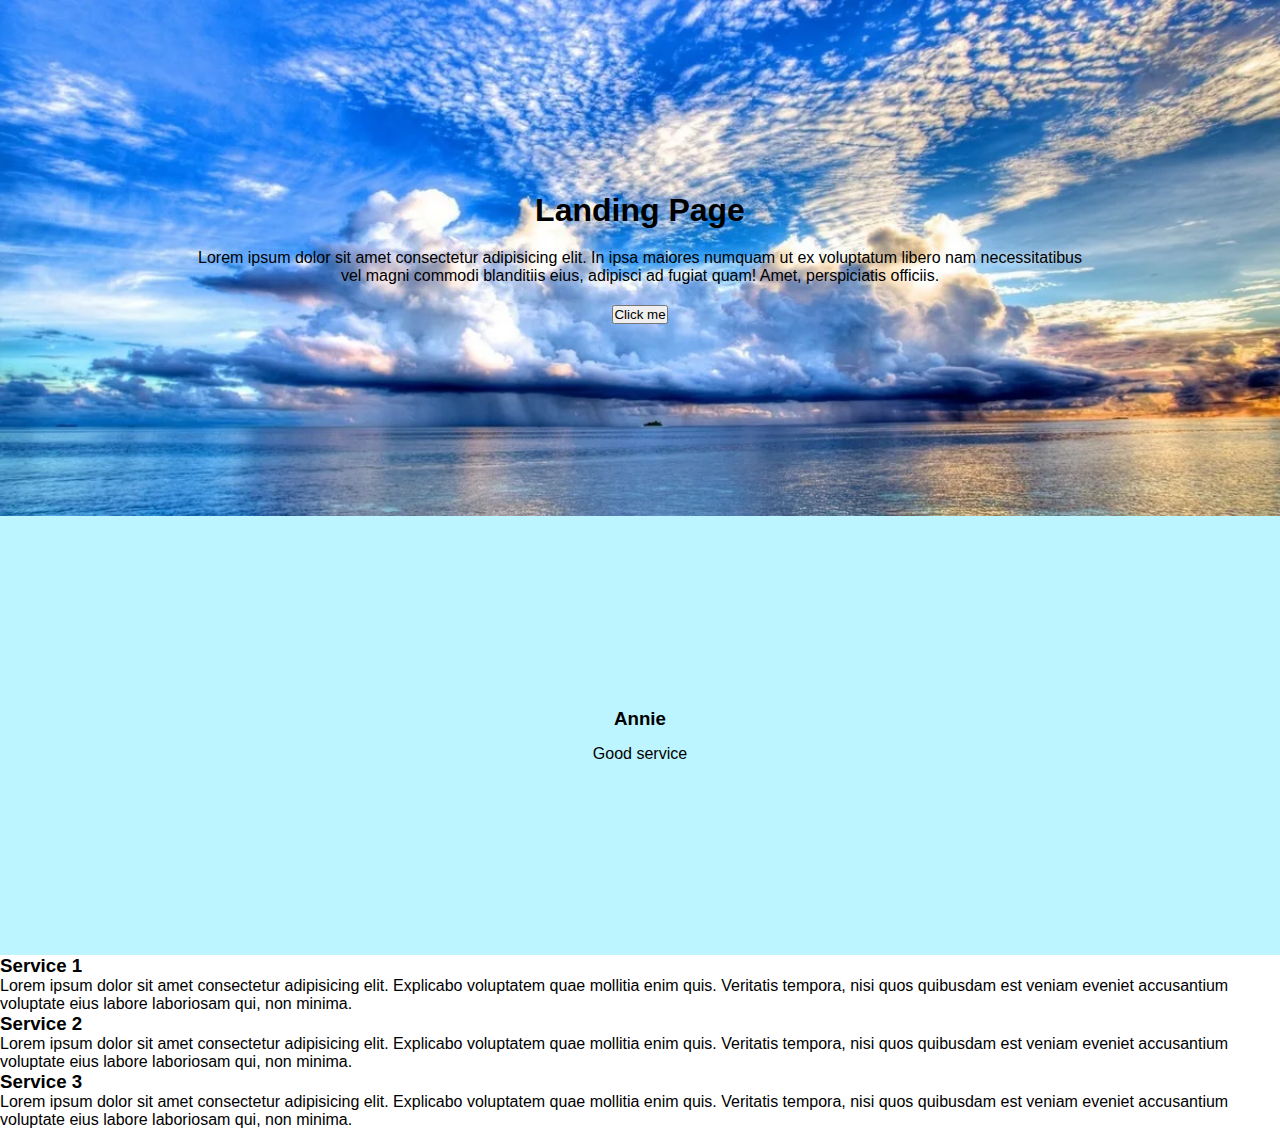
<file: mini-proyecto/index.html>
<!DOCTYPE html>
<html lang="en">
<head>
    <meta charset="UTF-8">
    <meta http-equiv="X-UA-Compatible" content="IE=edge">
    <meta name="viewport" content="width=device-width, initial-scale=1.0">
    <title>Landing Page</title>
    <link rel="stylesheet" href="style.css">
</head>
<body>
    <div id="hero">
        <h1 id="title">Landing Page</h1>
        <p id="subtitle">Lorem ipsum dolor sit amet consectetur adipisicing elit. In ipsa maiores numquam ut ex voluptatum libero nam necessitatibus vel magni commodi blanditiis eius, adipisci ad fugiat quam! Amet, perspiciatis officiis.</p>
        <button id="btn-hero">Click me</button>
    </div>
    <div id="testimonials">
        <div id="card-1">
            <h3 id="name"></h3>
            <p id="opinion"></p>
        </div>
    </div>
    <div id="services">
        <div class="job">
            <h3 class="name">Service 1</h3>
            <p class="description">Lorem ipsum dolor sit amet consectetur adipisicing elit. Explicabo voluptatem quae mollitia enim quis. Veritatis tempora, nisi quos quibusdam est veniam eveniet accusantium voluptate eius labore laboriosam qui, non minima.</p>
        </div>
        <div class="job">
            <h3 class="name">Service 2</h3>
            <p class="description">Lorem ipsum dolor sit amet consectetur adipisicing elit. Explicabo voluptatem quae mollitia enim quis. Veritatis tempora, nisi quos quibusdam est veniam eveniet accusantium voluptate eius labore laboriosam qui, non minima.</p>
        </div>
        <div class="job">
            <h3 class="name">Service 3</h3>
            <p class="description">Lorem ipsum dolor sit amet consectetur adipisicing elit. Explicabo voluptatem quae mollitia enim quis. Veritatis tempora, nisi quos quibusdam est veniam eveniet accusantium voluptate eius labore laboriosam qui, non minima.</p>
        </div>
    </div> 
    <script src="./app.js"></script>
</body>
</html>
</file>
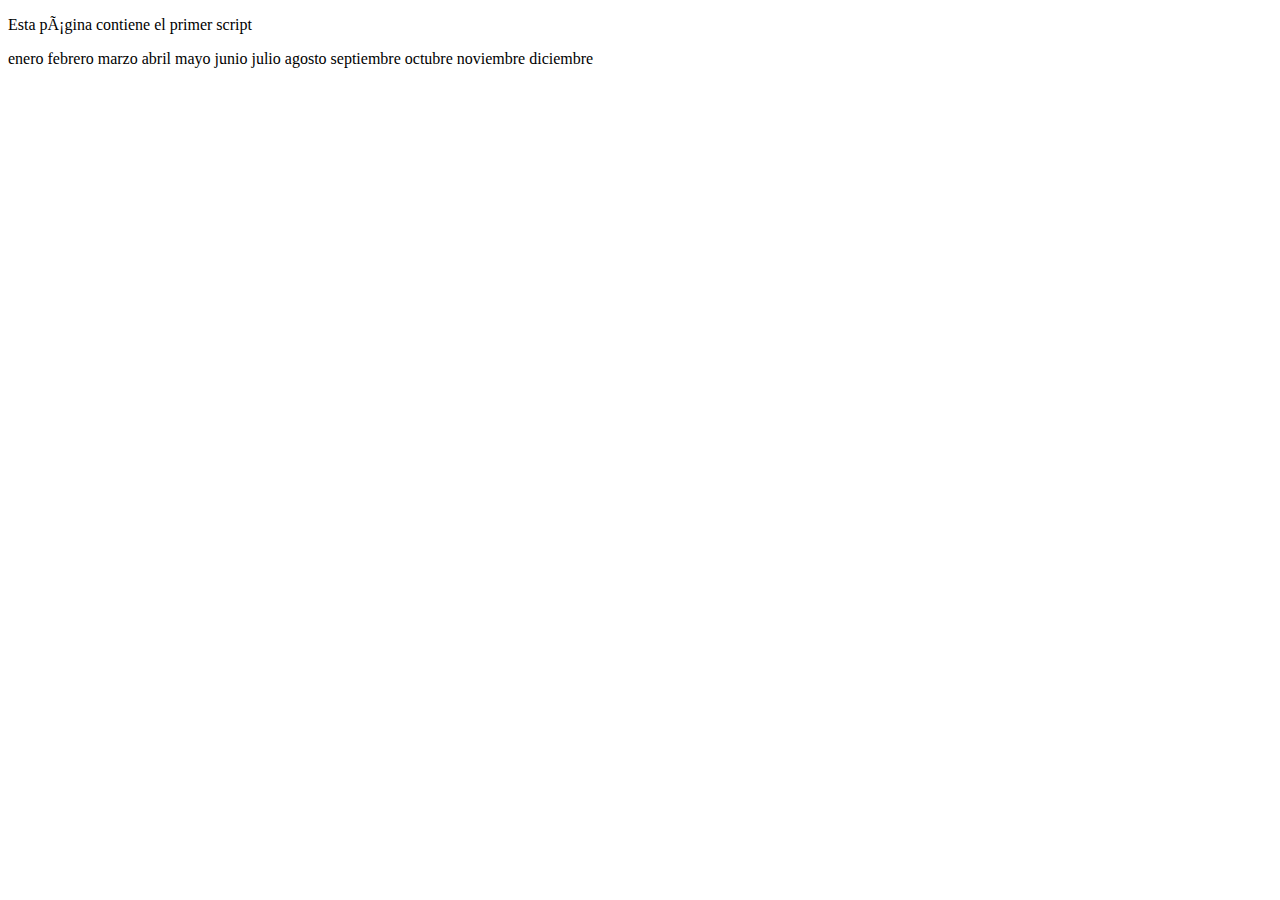
<file: ejercicios/ejercicio.html>
<!DOCTYPE html PUBLIC "-//W3C//DTD XHTML 1.0 Transitional//EN" "http://www.w3.org/TR/xhtml1/DTD/xhtml1-transitional.dtd">
<html xmlns="http://www.w3.org/1999/xhtml">
<head>
<meta http-equiv="Content-Type" content="text/html; charset=iso-8859-1" />
<title>El primer script</title>
</head>
<body>
<p>Esta página contiene el primer script</p>
<script src="./codigo.js"></script>
</body>
</html>
</file>
<file: mini-proyecto/style.css>
*{
    margin: 0%;
    padding: 0%;
    font-family: sans-serif;
}

#hero{
    text-align: center;
    padding: 15%;
    background-image: url(img/hero-background.webp);
    background-size: cover;
}

#title, #subtitle{
    margin-bottom: 20px;
}

#testimonials{
    padding: 15%;
    background-color: #bcf5ff;
    text-align: center;
}

#name{ 
    margin-bottom: 15px;
}
/* #testimonials{
    animation: cambio 20s infinite alternate linear;
}

@keyframes cambio {
	0% {margin-left: 0;}
	20% {margin-left: 0;}
	
	25% {margin-left: -100%;}
	45% {margin-left: -100%;}
	
	50% {margin-left: -200%;}
	70% {margin-left: -200%;}
	
	75% {margin-left: -300%;}
	100% {margin-left: -300%;}
} */
</file>
